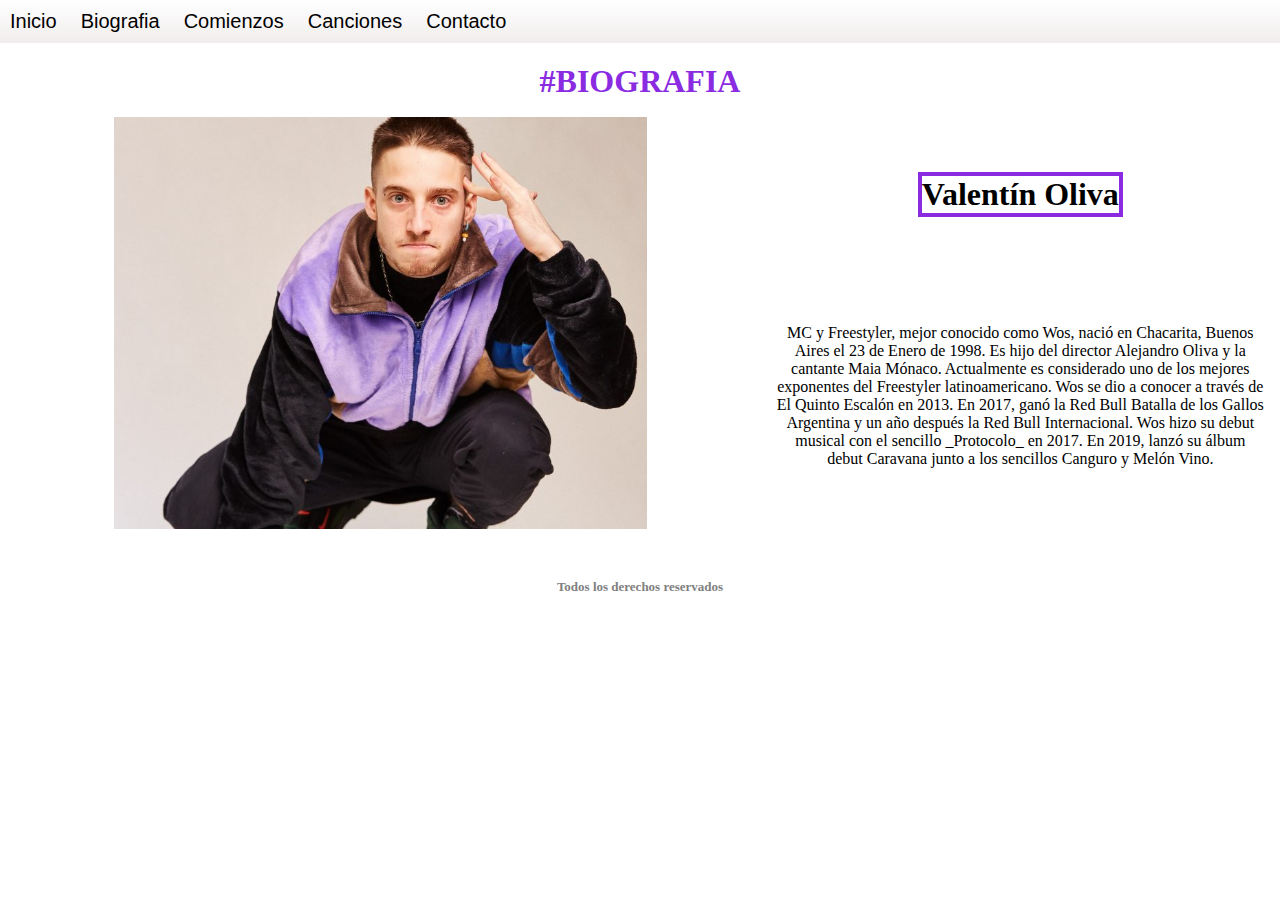
<file: sections/biografia.html>
<!DOCTYPE html>
<html lang="en">
<head>
    <meta charset="UTF-8">
    <meta http-equiv="X-UA-Compatible" content="IE=edge">
    <meta name="viewport" content="width=device-width, initial-scale=1.0">
    <link rel="stylesheet" href="../animaciones/animaciones.css">
     <link rel="stylesheet" href="../css/styles.css">
    <title>Biografia</title>
</head>
<body>
    
    <div class="contenedor">
        <header>
            <nav>
                <ul>
                    <li>
                        <a href="../index.html">Inicio</a>
                    </li>
                    <li>
                        <a href="../sections/biografia.html">Biografia</a>
                    </li>
                    <li>
                        <a href="../sections/comienzos.html">Comienzos</a>
                    </li>
                    <li>
                        <a href="../sections/canciones.html">Canciones</a>
                    </li>
                    <li>
                        <a href="../sections/contacto.html">Contacto</a>
                    </li>
                </ul>
            </nav>
        </header>
    </div>

    
     <main>
        <h1>#BIOGRAFIA</h1>
        <img src="../img/wos-775x600.jpg" alt="" class="imagenbiografia">
        <h2>Valentín Oliva</h2>
        <p>MC y Freestyler, mejor conocido como Wos, nació en Chacarita, Buenos Aires el 23 de Enero de 1998. Es hijo del director Alejandro Oliva y la cantante Maia Mónaco. Actualmente es considerado uno de los mejores exponentes del Freestyler latinoamericano. Wos se dio a conocer a través de El Quinto Escalón en 2013. En 2017, ganó la Red Bull Batalla de los Gallos Argentina y un año después la Red Bull Internacional. Wos hizo su debut musical con el sencillo _Protocolo_ en 2017. En 2019, lanzó su álbum debut Caravana junto a los sencillos Canguro y Melón Vino.</p>
     </main>

     <footer>
        <h3>Todos los derechos reservados</h3>
     </footer>
    
    
</body>
</html>
</file>
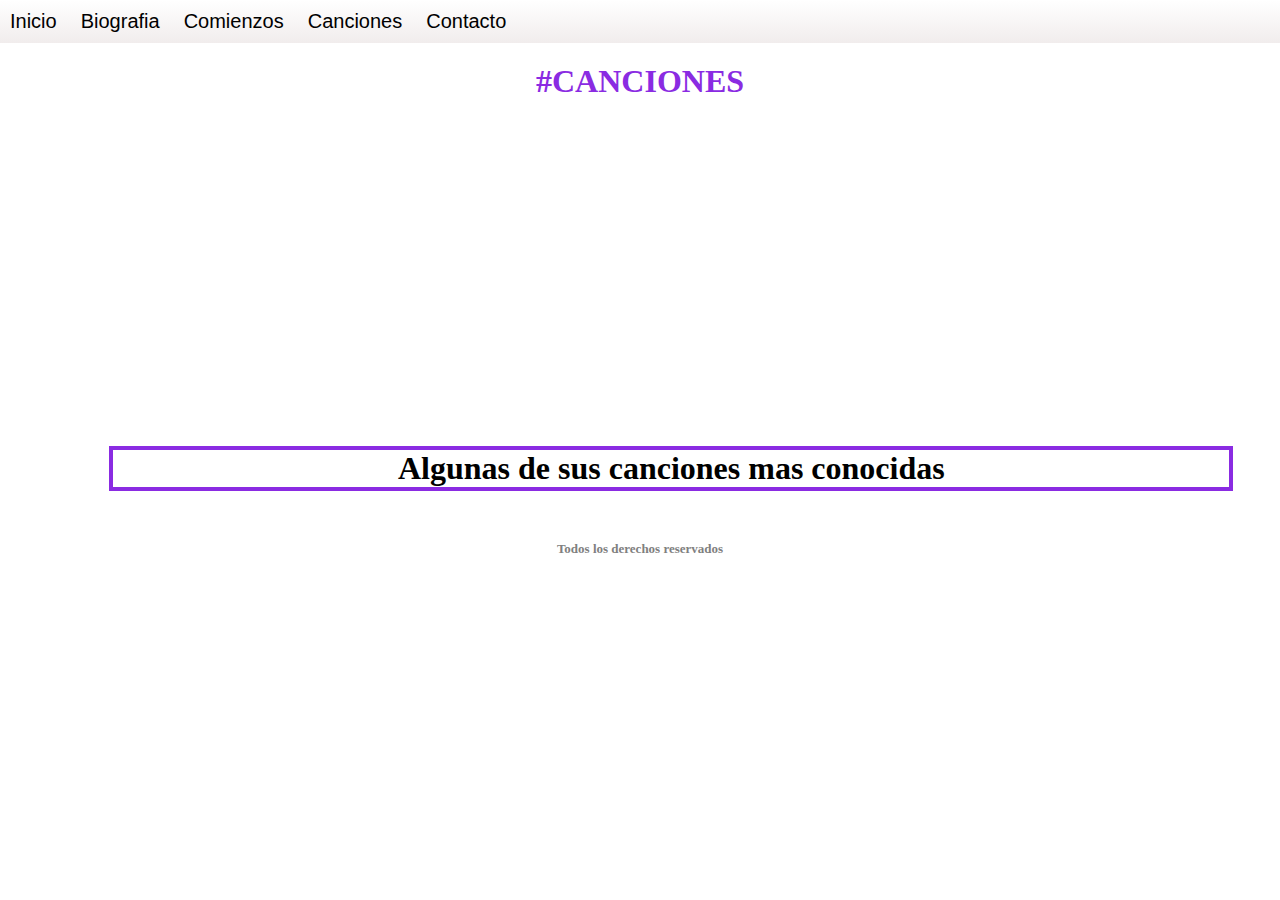
<file: sections/canciones.html>
<!DOCTYPE html>
<html lang="en">
<head>
    <meta charset="UTF-8">
    <meta http-equiv="X-UA-Compatible" content="IE=edge">
    <meta name="viewport" content="width=device-width, initial-scale=1.0">
    <link rel="stylesheet" href="../css/styles.css">
</head>
<title>Canciones</title>
<body>
    
        <header>
            <nav>
                <ul>
                    <li>
                        <a href="../index.html">Inicio</a>
                    </li>
                    <li>
                        <a href="../sections/biografia.html">Biografia</a>
                    </li>
                    <li>
                        <a href="../sections/comienzos.html">Comienzos</a>
                    </li>
                    <li>
                        <a href="../sections/canciones.html">Canciones</a>
                    </li>
                    <li>
                        <a href="../sections/contacto.html">Contacto</a>
                    </li>
                </ul>
            </nav>
        </header>
    
        <main>
            <h1>#CANCIONES</h1>
            <div class="videos">
                <iframe width="560" height="315" src="https://www.youtube.com/embed/BZNtxpO9DoA" title="YouTube video player" frameborder="0" allow="accelerometer; autoplay; clipboard-write; encrypted-media; gyroscope; picture-in-picture" allowfullscreen></iframe>
                <iframe width="560" height="315" src="https://www.youtube.com/embed/1lVSsaKy4Dk" title="YouTube video player" frameborder="0" allow="accelerometer; autoplay; clipboard-write; encrypted-media; gyroscope; picture-in-picture" allowfullscreen></iframe>
                
            
                <h2>Algunas de sus canciones mas conocidas</h2>
               </main>
            
            </div>

               
              
        </main>
        <footer>
            <h3>Todos los derechos reservados</h3>
        </footer>






</body>
</html>
</file>
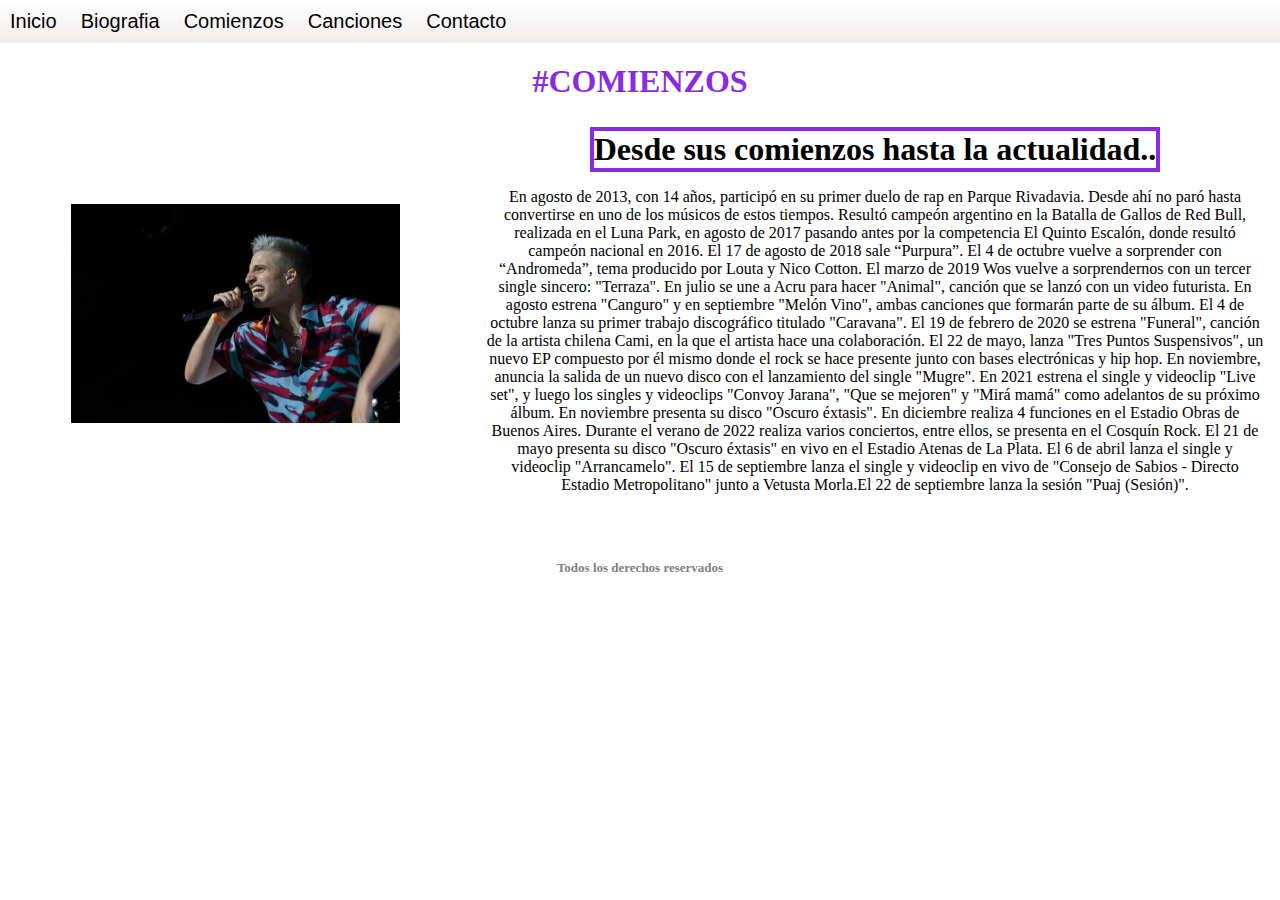
<file: sections/comienzos.html>
<!DOCTYPE html>
<html lang="en">
<head>
    <meta charset="UTF-8">
    <meta http-equiv="X-UA-Compatible" content="IE=edge">
    <meta name="viewport" content="width=device-width, initial-scale=1.0">
    <link rel="stylesheet" href="../css/styles.css">
    <title>Comienzos</title>
</head>
<body>
    <div class="contenedor">
        <header>
            <nav>
                <ul>
                    <li>
                        <a href="../index.html">Inicio</a>
                    </li>
                    <li>
                        <a href="../sections/biografia.html">Biografia</a>
                    </li>
                    <li>
                        <a href="../sections/comienzos.html">Comienzos</a>
                    </li>
                    <li>
                        <a href="../sections/canciones.html">Canciones</a>
                    </li>
                    <li>
                        <a href="../sections/contacto.html">Contacto</a>
                    </li>
                </ul>
            </nav>
        </header>
    </div>

    <main>
        <h1>#COMIENZOS</h1>
        <img src="../img/wos comienzoss.jpg" alt="">
        <h2>Desde sus comienzos hasta la actualidad..</h2>
        <p>En agosto de 2013, con 14 años, participó en su primer duelo de rap en Parque Rivadavia. Desde ahí no paró hasta convertirse en uno de los músicos de estos tiempos. Resultó campeón argentino en la Batalla de Gallos de Red Bull, realizada en el Luna Park, en agosto de 2017 pasando antes por la competencia El Quinto Escalón, donde resultó campeón nacional en 2016. El 17 de agosto de 2018 sale “Purpura”. El 4 de octubre vuelve a sorprender con “Andromeda”, tema producido por Louta y Nico Cotton. El marzo de 2019 Wos vuelve a sorprendernos con un tercer single sincero: "Terraza". En julio se une a Acru para hacer "Animal", canción que se lanzó con un video futurista. En agosto estrena "Canguro" y en septiembre "Melón Vino", ambas canciones que formarán parte de su álbum. El 4 de octubre lanza su primer trabajo discográfico titulado "Caravana". El 19 de febrero de 2020 se estrena "Funeral", canción de la artista chilena Cami, en la que el artista hace una colaboración. El 22 de mayo, lanza "Tres Puntos Suspensivos", un nuevo EP compuesto por él mismo donde el rock se hace presente junto con bases electrónicas y hip hop. En noviembre, anuncia la salida de un nuevo disco con el lanzamiento del single "Mugre". En 2021 estrena el single y videoclip "Live set", y luego los singles y videoclips "Convoy Jarana", "Que se mejoren" y "Mirá mamá" como adelantos de su próximo álbum. En noviembre presenta su disco "Oscuro éxtasis". En diciembre realiza 4 funciones en el Estadio Obras de Buenos Aires. Durante el verano de 2022 realiza varios conciertos, entre ellos, se presenta en el Cosquín Rock. El 21 de mayo presenta su disco "Oscuro éxtasis" en vivo en el Estadio Atenas de La Plata. El 6 de abril lanza el single y videoclip "Arrancamelo". El 15 de septiembre lanza el single y videoclip en vivo de "Consejo de Sabios - Directo Estadio Metropolitano" junto a Vetusta Morla.El 22 de septiembre lanza la sesión "Puaj (Sesión)".</p>
    </main>
   
    <footer>
        <h3>Todos los derechos reservados</h3>
    </footer>
    
</body>
</html>
</file>
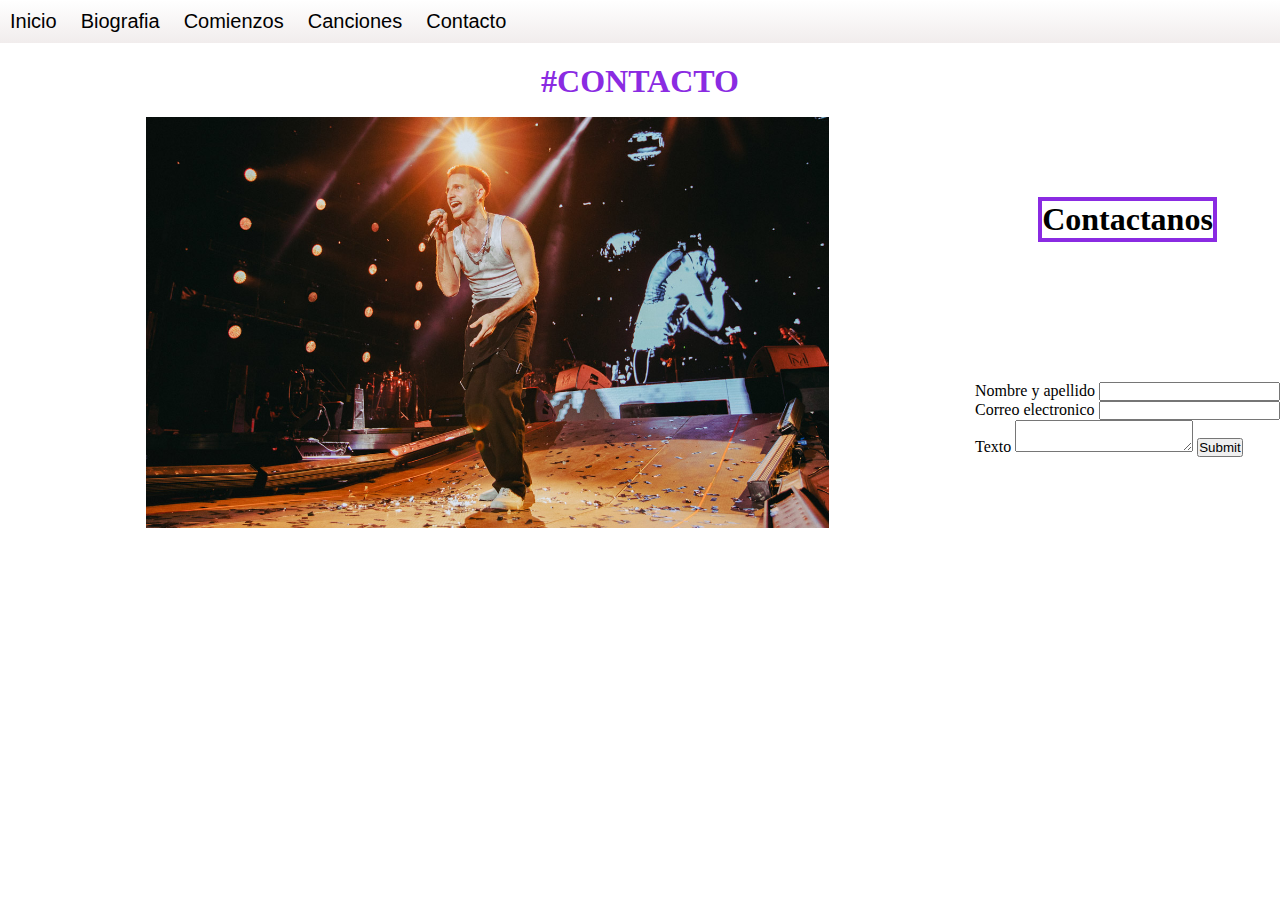
<file: sections/contacto.html>
<!DOCTYPE html>
<html lang="en">
<head>
    <meta charset="UTF-8">
    <meta http-equiv="X-UA-Compatible" content="IE=edge">
    <meta name="viewport" content="width=device-width, initial-scale=1.0">
   <link rel="stylesheet" href="../css/styles.css">
    <title>Contacto</title>
</head>
<body>
    <div class="contenedor">
        <header>
            <nav>
                <ul>
                    <li>
                        <a href="../index.html">Inicio</a>
                    </li>
                    <li>
                        <a href="../sections/biografia.html">Biografia</a>
                    </li>
                    <li>
                        <a href="../sections/comienzos.html">Comienzos</a>
                    </li>
                    <li>
                        <a href="../sections/canciones.html">Canciones</a>
                    </li>
                    <li>
                        <a href="../sections/contacto.html">Contacto</a>
                    </li>
                </ul>
            </nav>
        </header>
        
    </div>

    <main>
         <h1>#CONTACTO</h1>
    
         <img src="../img/wos contacto.jpg" alt="Artista wos" class="imagenContacto" >
            
         <h2 >Contactanos</h2>
        <section>
            <label for="">Nombre y apellido</label>
            <input type="text" id="nombreApellido" name="nombre-apellido">
            
            <div> 
            <label for="">Correo electronico</label>
            <input type="text" id="correoElectronico" name="correo-electronico"></div>
            <div>
                <label for="">Texto</label>
                <textarea name="text" id="text" cols="0" rows="0"></textarea>
                <input type="submit">
            </div>
        </section>
            
        
    </main>
   


    
</body>
</html>
</file>
<file: animaciones/animaciones.css>
.navbar-brand:hover{
    transform: scale(1,2);
}

.navbar-brand{
    transition-property: all ;
    transition-duration: 100ms;
}

.nav-link:hover{
    transform: scale(1,2);
}

.nav-link{
    transition-property: all;
    transition-duration: 100ms;
}

.animacioninicio:hover{
    transform: scale(1,2);
}

.animacioninicio{
    transition-property: all;
    transition-duration: 100ms;
}





.animacionbiografia:hover{
    transform: scale(1,2);
}

.animacionbiografia{
    transition-property: all;
    transition-duration: 100ms;
}





.animacioncomienzos:hover{
    transform: scale(1,2);
}

.animacioncomienzos{
    transition-property: all;
    transition-duration: 100ms;
}




.animacioncanciones:hover{
    transform: scale(1,2);
}

.animacioncanciones{
    transition-property: all;
    transition-duration: 100ms;
}





.animacioncontacto:hover{
    transform: scale(1,2);
}

.animacioncontacto{
    transition-property: all;
    transition-duration: 100ms;
}
</file>
<file: css/styles.css>
/*reset*/
*{
    margin: 0;
    padding: 0;
    box-sizing: border-box;

}

h1{
    color:blueviolet;
    text-align: center;
    margin-bottom: 17px;
    margin-top: 20px;
}


header{
   background-image:  linear-gradient(to top, rgba(160, 131, 131, 0.15), rgba(255, 255, 255, 0));
}


header nav ul li a {
   color: black;
    text-decoration: none;
    font-family:sans-serif;
    
   

}


ul li {
    list-style: none;
  
    font-size: 20px;
    display: inline-block;
    font-weight: bold;
    padding: 10px;
    font-weight: 400;
    font-size: 1 rem;
    
    
   
}




 main{
    display: flex;
    flex-direction: column;
    align-items: center;
 }
 
 main img{
    width: 70%;
 }
 
h2{
    color:black;
    text-align: center;
    font-size:xx-large;
    border: 4px solid blueviolet;
    margin-top: 10px;
}
main p{
    padding: 1rem;
    text-align: center;
    font-family:Cambria, Cochin, Georgia, Times, 'Times New Roman', serif
}
h3{
    color: #808080;
    font-size: small;
    text-align: center;
    margin-top: 50px;
}

@media screen and (min-width:1024px){
    main{
        display: grid;
        grid-template-columns:auto ;
        grid-template-rows:auto ;
        grid-template-areas: 
        "h1 h1 h1"
        "img img h2"
        "img img p"
        "h3 h3 h3" ;
        justify-items: center;
             
    }

    main p{
        grid-area: p;
    }
    main h2{
        grid-area: h2;
    }
    main img{
        grid-area: img;
    }
    main h1{
        grid-area: h1;
    }
    main h3{
        grid-area: h3;
    }
}

.videos{
    margin-left: 100px;
}

.contactoo{
    align-items: center;
}
.iconoss{
    text-align: center;
}
</file>
